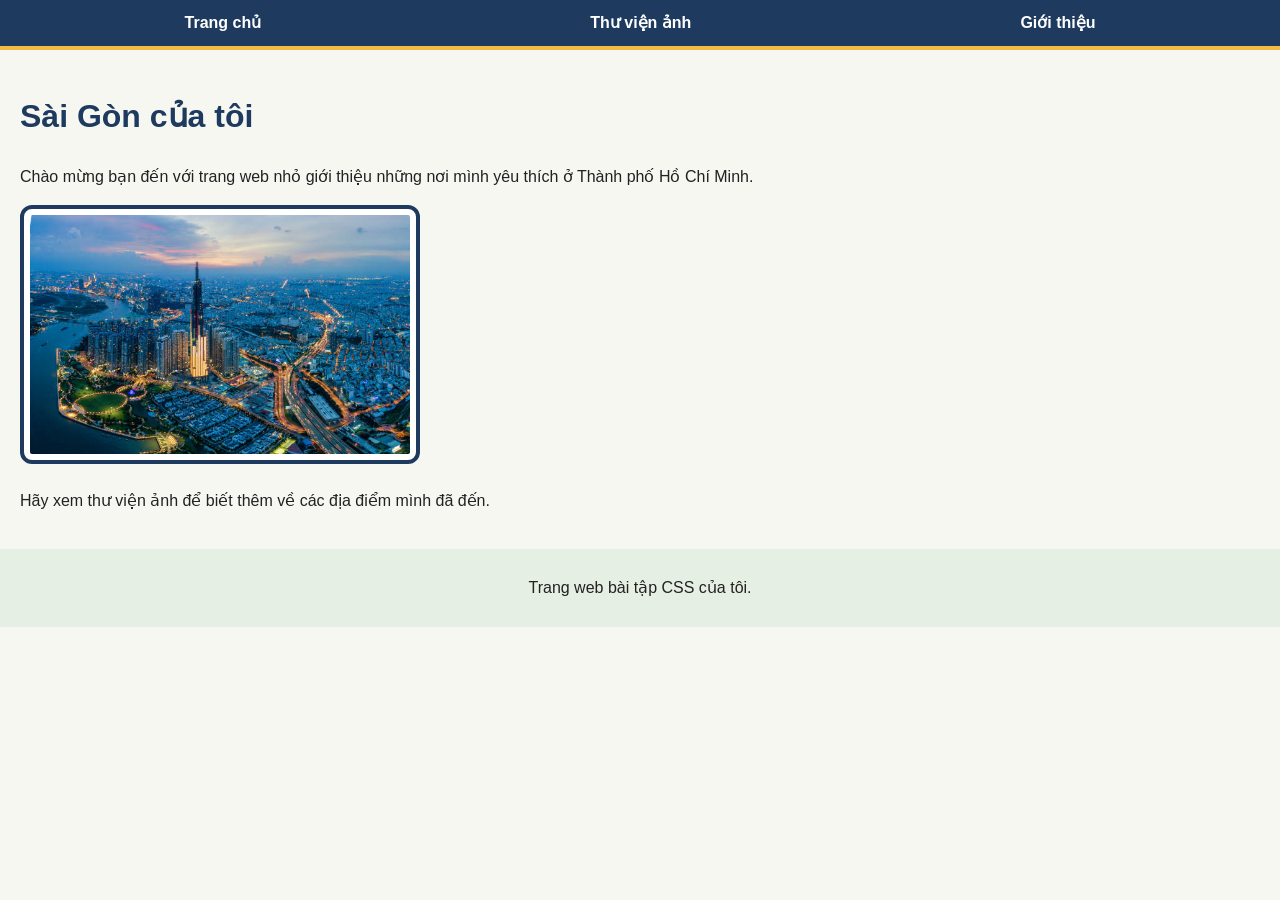
<file: Index.html>
<!DOCTYPE html>
<html lang="vi">

<head>
  <meta charset="utf-8">
  <meta name="viewport" content="width=device-width, initial-scale=1">
  <title>Trang chủ - Sài Gòn của tôi</title>
  <link rel="stylesheet" href="css/style.css">
</head>

<body>
  <a class="skip-link" href="#main">Chuyển đến Nội dung chính</a>
  <header>
    <nav>
      <ul>
        <li><a href="index.html">Trang chủ</a></li>
        <li><a href="gallery.html">Thư viện ảnh</a></li>
        <li><a href="about.html">Giới thiệu</a></li>
      </ul>
    </nav>
  </header>
  <main id="main">
    <h1>Sài Gòn của tôi</h1>
    <p>Chào mừng bạn đến với trang web nhỏ giới thiệu những nơi mình yêu thích ở Thành phố Hồ Chí Minh.</p>
    <img src="images/photo1.jpg" width="400" alt="The Whole Sai Gon">
    <p>Hãy xem thư viện ảnh để biết thêm về các địa điểm mình đã đến.</p>
  </main>
  <footer>
    <p>Trang web bài tập CSS của tôi.</p>
  </footer>

</body>

</html>
</file>
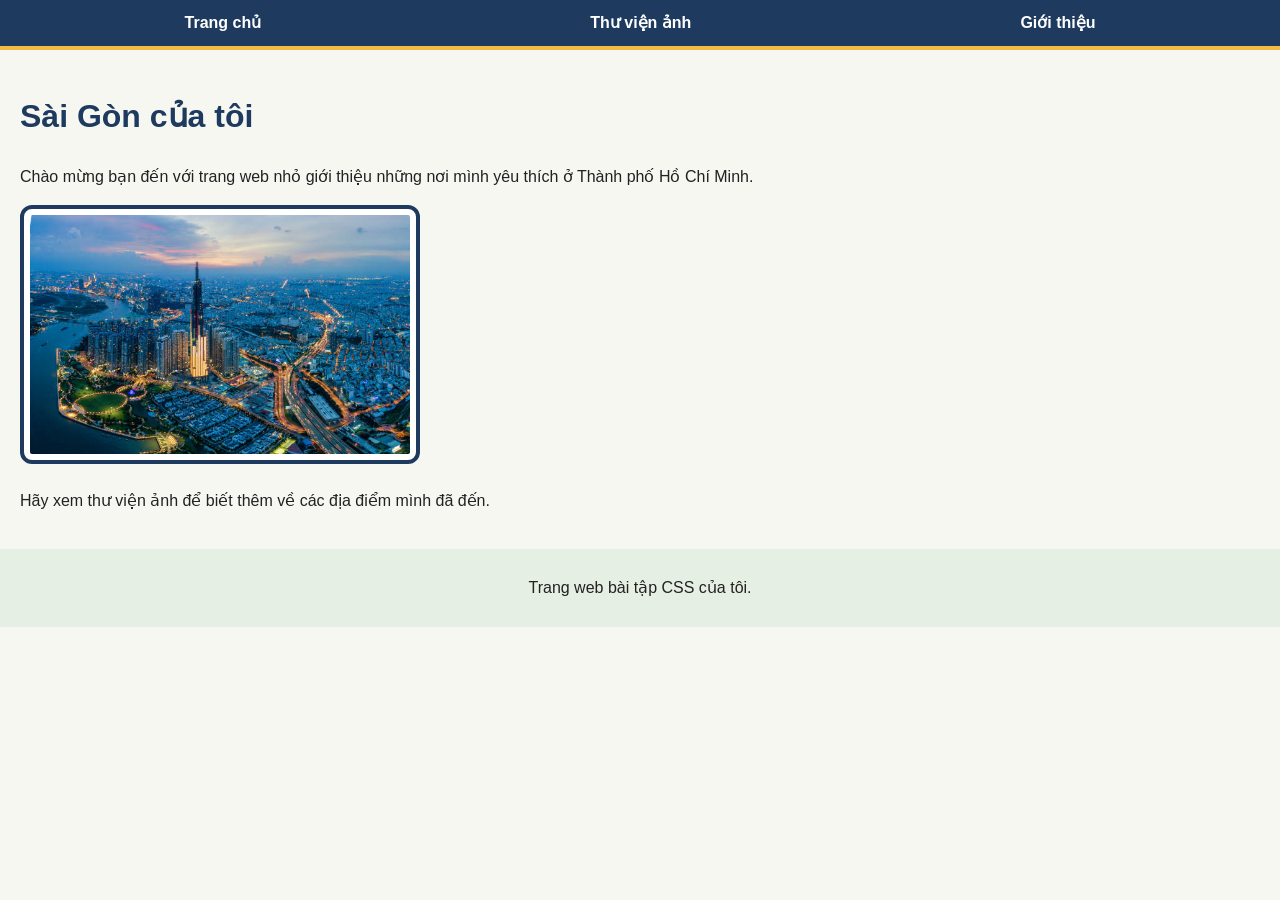
<file: index.html>
<!DOCTYPE html>
<html lang="vi">

<head>
  <meta charset="utf-8">
  <meta name="viewport" content="width=device-width, initial-scale=1">
  <title>Trang chủ - Sài Gòn của tôi</title>
  <link rel="stylesheet" href="css/style.css">
</head>

<body>
  <a class="skip-link" href="#main">Chuyển đến Nội dung chính</a>
  <header>
    <nav>
      <ul>
        <li><a href="index.html">Trang chủ</a></li>
        <li><a href="gallery.html">Thư viện ảnh</a></li>
        <li><a href="about.html">Giới thiệu</a></li>
      </ul>
    </nav>
  </header>
  <main id="main">
    <h1>Sài Gòn của tôi</h1>
    <p>Chào mừng bạn đến với trang web nhỏ giới thiệu những nơi mình yêu thích ở Thành phố Hồ Chí Minh.</p>
    <img src="images/photo1.jpg" width="400" alt="The Whole Sai Gon">
    <p>Hãy xem thư viện ảnh để biết thêm về các địa điểm mình đã đến.</p>
  </main>
  <footer>
    <p>Trang web bài tập CSS của tôi.</p>
  </footer>

</body>

</html>
</file>
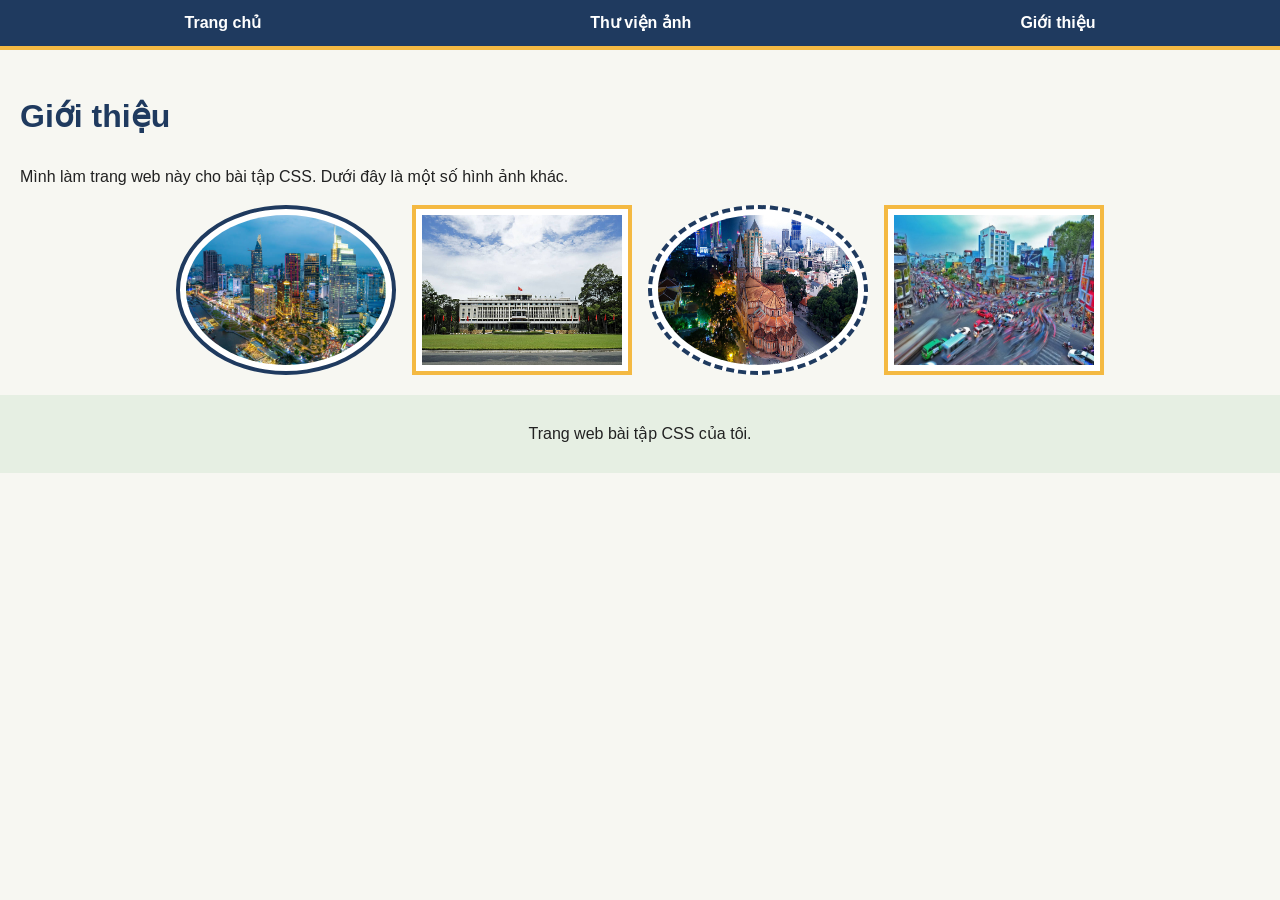
<file: About.html>
<!DOCTYPE html>
<html lang="vi">

<head>
  <meta charset="utf-8">
  <meta name="viewport" content="width=device-width, initial-scale=1">
  <title>Giới thiệu - Sài Gòn của tôi</title>
  <link rel="stylesheet" href="css/style.css">
</head>

<body>
  <a class="skip-link" href="#main">Chuyển đến Nội dung chính</a>
  <header>
    <nav>
      <ul>
        <li><a href="index.html">Trang chủ</a></li>
        <li><a href="gallery.html">Thư viện ảnh</a></li>
        <li><a href="about.html">Giới thiệu</a></li>
      </ul>
    </nav>
  </header>
  <main id="main">
    <h1>Giới thiệu</h1>
    <p>Mình làm trang web này cho bài tập CSS. Dưới đây là một số hình ảnh khác.</p>
    <div class="flex">
      <img src="images/photo2.jpg" alt="Sai Gon in the high view">
      <img src="images/photo3.jpg" alt="Dinh Doc Lap">
      <img src="images/photo4.jpg" alt="Nha Tho Duc Ba">
      <img src="images/photo5.jpg" alt="Sai Gon's Street">
    </div>
  </main>
  <footer>
    <p>Trang web bài tập CSS của tôi.</p>
  </footer>

</body>

</html>
</file>
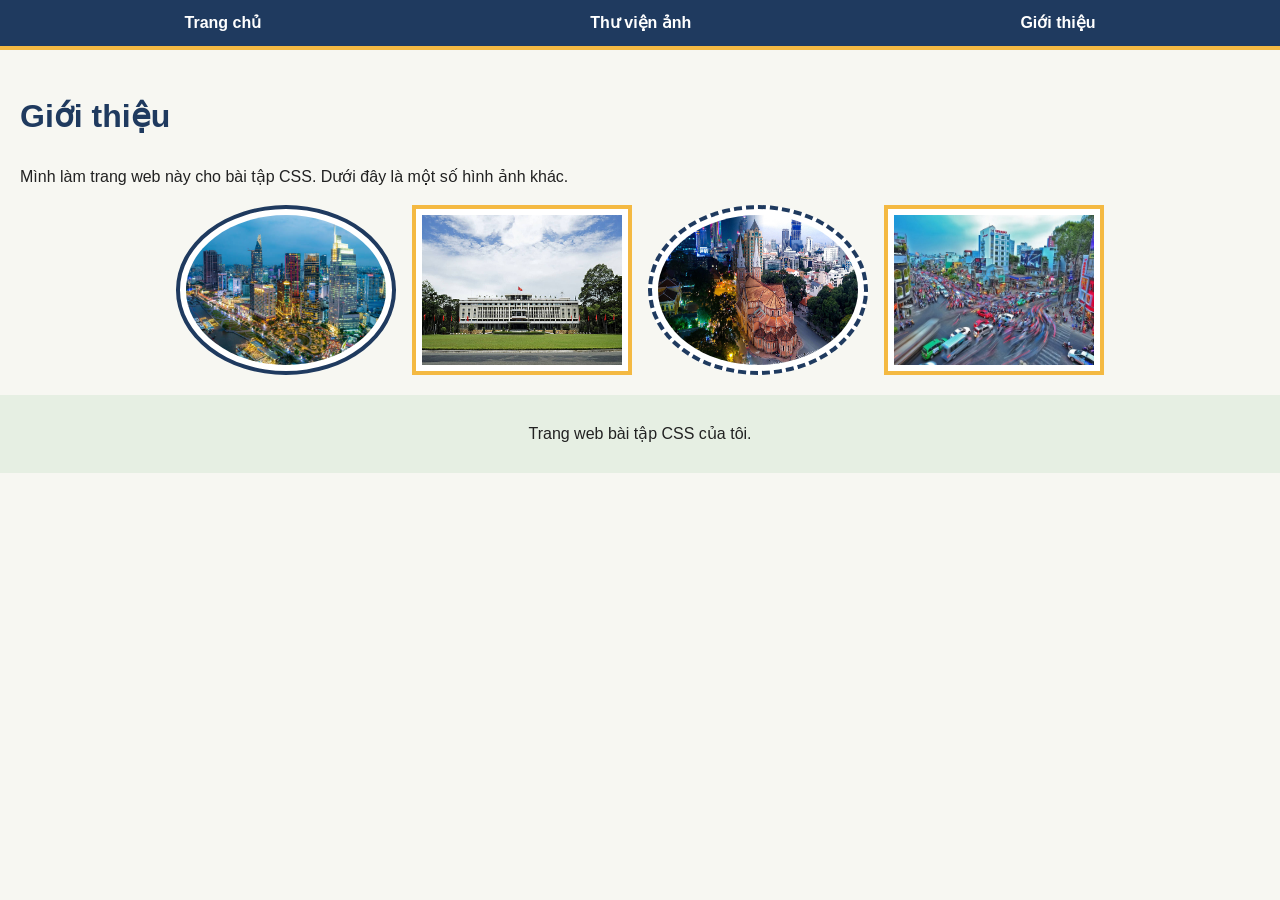
<file: about.html>
<!DOCTYPE html>
<html lang="vi">

<head>
  <meta charset="utf-8">
  <meta name="viewport" content="width=device-width, initial-scale=1">
  <title>Giới thiệu - Sài Gòn của tôi</title>
  <link rel="stylesheet" href="css/style.css">
</head>

<body>
  <a class="skip-link" href="#main">Chuyển đến Nội dung chính</a>
  <header>
    <nav>
      <ul>
        <li><a href="index.html">Trang chủ</a></li>
        <li><a href="gallery.html">Thư viện ảnh</a></li>
        <li><a href="about.html">Giới thiệu</a></li>
      </ul>
    </nav>
  </header>
  <main id="main">
    <h1>Giới thiệu</h1>
    <p>Mình làm trang web này cho bài tập CSS. Dưới đây là một số hình ảnh khác.</p>
    <div class="flex">
      <img src="images/photo2.jpg" alt="Sai Gon in the high view">
      <img src="images/photo3.jpg" alt="Dinh Doc Lap">
      <img src="images/photo4.jpg" alt="Nha Tho Duc Ba">
      <img src="images/photo5.jpg" alt="Sai Gon's Street">
    </div>
  </main>
  <footer>
    <p>Trang web bài tập CSS của tôi.</p>
  </footer>

</body>

</html>
</file>
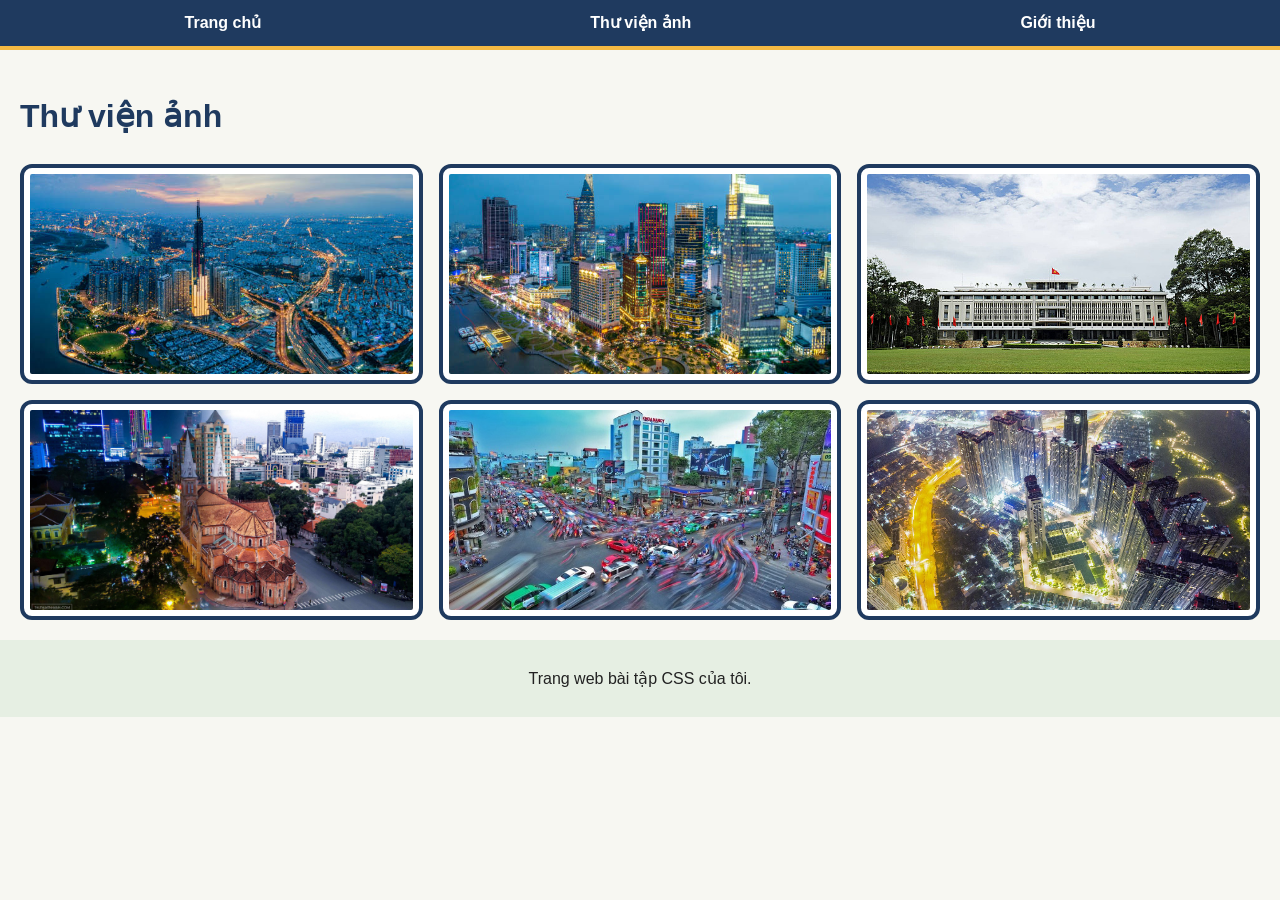
<file: Gallery.html>
<!DOCTYPE html>
<html lang="vi">

<head>
  <meta charset="utf-8">
  <meta name="viewport" content="width=device-width, initial-scale=1">
  <title>Thư viện ảnh - Sài Gòn của tôi</title>
  <link rel="stylesheet" href="css/style.css">
</head>

<body>
  <a class="skip-link" href="#main">Chuyển đến Nội dung chính</a>
  <header>
    <nav>
      <ul>
        <li><a href="index.html">Trang chủ</a></li>
        <li><a href="gallery.html">Thư viện ảnh</a></li>
        <li><a href="about.html">Giới thiệu</a></li>
      </ul>
    </nav>
  </header>
  <main id="main">
    <h1>Thư viện ảnh</h1>
    <div class="grid">
      <img src="images/photo1.jpg" alt="Sai Gon in the high view">
      <img src="images/photo2.jpg" alt="Another view of Sai Gon">
      <img src="images/photo3.jpg" alt="Dinh Doc Lap">
      <img src="images/photo4.jpg" alt="Nha Tho Duc Ba">
      <img src="images/photo5.jpg" alt="Sai Gon's Street">
      <img src="images/photo6.jpg" alt="Best view of Sai Gon">
    </div>
  </main>
  <footer>
    <p>Trang web bài tập CSS của tôi.</p>
  </footer>

</body>

</html>
</file>
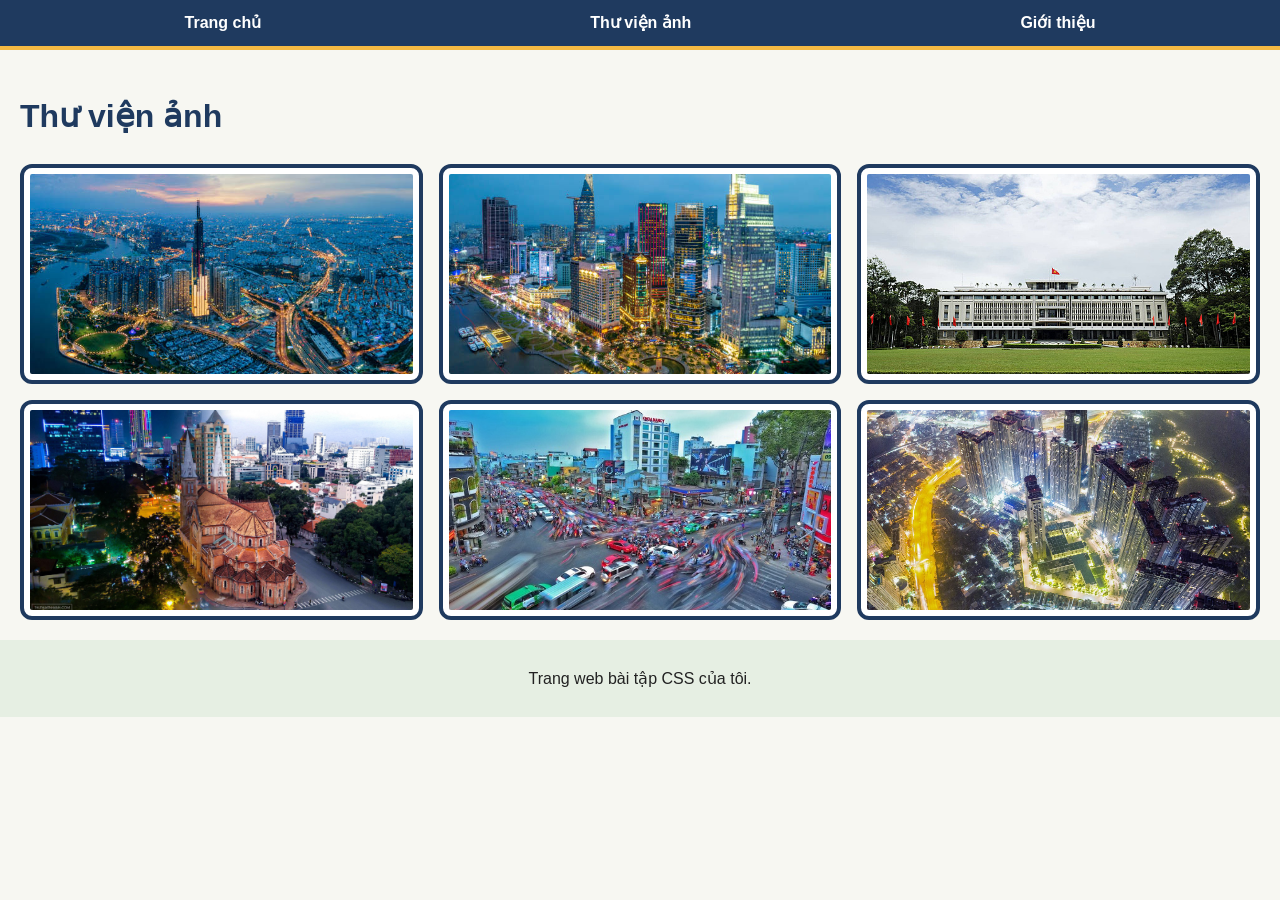
<file: gallery.html>
<!DOCTYPE html>
<html lang="vi">

<head>
  <meta charset="utf-8">
  <meta name="viewport" content="width=device-width, initial-scale=1">
  <title>Thư viện ảnh - Sài Gòn của tôi</title>
  <link rel="stylesheet" href="css/style.css">
</head>

<body>
  <a class="skip-link" href="#main">Chuyển đến Nội dung chính</a>
  <header>
    <nav>
      <ul>
        <li><a href="index.html">Trang chủ</a></li>
        <li><a href="gallery.html">Thư viện ảnh</a></li>
        <li><a href="about.html">Giới thiệu</a></li>
      </ul>
    </nav>
  </header>
  <main id="main">
    <h1>Thư viện ảnh</h1>
    <div class="grid">
      <img src="images/photo1.jpg" alt="Sai Gon in the high view">
      <img src="images/photo2.jpg" alt="Another view of Sai Gon">
      <img src="images/photo3.jpg" alt="Dinh Doc Lap">
      <img src="images/photo4.jpg" alt="Nha Tho Duc Ba">
      <img src="images/photo5.jpg" alt="Sai Gon's Street">
      <img src="images/photo6.jpg" alt="Best view of Sai Gon">
    </div>
  </main>
  <footer>
    <p>Trang web bài tập CSS của tôi.</p>
  </footer>

</body>

</html>
</file>
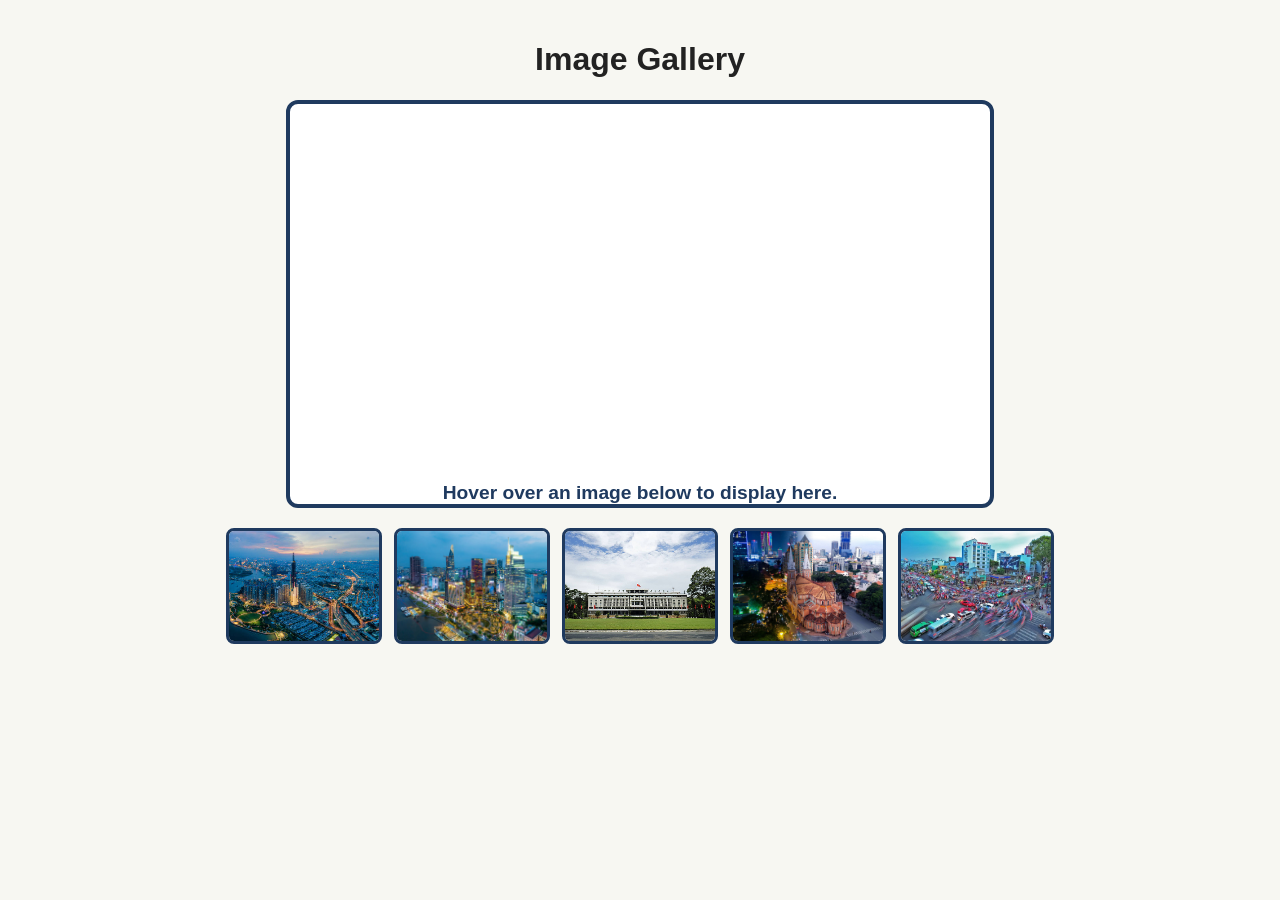
<file: index2.html>
<!DOCTYPE html>
<html lang="en">

<head>
  <meta charset="utf-8">
  <meta name="viewport" content="width=device-width, initial-scale=1">
  <title>Image Gallery</title>
  <style>
    body {
      font-family: Arial, Helvetica, sans-serif;
      margin: 0;
      padding: 20px;
      background-color: #f7f7f2;
      color: #222222;
      text-align: center;
    }

    /* Khung hiển thị ảnh lớn */
    #image {
      width: 80%;
      max-width: 700px;
      height: 400px;
      margin: 0 auto 20px;
      border: 4px solid #1f3a5f;
      border-radius: 12px;
      background-color: #ffffff;
      background-repeat: no-repeat;
      background-position: center;
      background-size: cover;
      display: flex;
      align-items: flex-end;
      justify-content: center;
      font-size: 1.2em;
      font-weight: bold;
      color: #1f3a5f;
    }

    /* Dải ảnh nhỏ */
    .gallery {
      display: flex;
      flex-wrap: wrap;
      justify-content: center;
      gap: 12px;
    }

    .preview {
      width: 150px;
      height: 110px;
      object-fit: cover;
      border: 3px solid #1f3a5f;
      border-radius: 8px;
      cursor: pointer;
    }

    .preview:hover,
    .preview:focus {
      border-color: #f4b942;
      outline: none;
    }
  </style>
</head>

<body>
  <h1>Image Gallery</h1>

  <div id="image">Hover over an image below to display here.</div>

  <div class="gallery">
    <img class="preview" src="images/photo1.jpg" alt="Best view of Sai Gon"
         onmouseover="upDate(this)" onmouseout="unDo()">
    <img class="preview" src="images/photo2.jpg" alt="Another view of Sai Gon"
         onmouseover="upDate(this)" onmouseout="unDo()">
    <img class="preview" src="images/photo3.jpg" alt="Dinh Doc Lap"
         onmouseover="upDate(this)" onmouseout="unDo()">
    <img class="preview" src="images/photo4.jpg" alt="Nha Tho Duc Ba"
         onmouseover="upDate(this)" onmouseout="unDo()">
    <img class="preview" src="images/photo5.jpg" alt="Sai Gon's Street"
         onmouseover="upDate(this)" onmouseout="unDo()">
  </div>

  <script>
    // Bước 3: hàm upDate - chạy khi chuột đi vào một ảnh nhỏ
    function upDate(previewPic) {
      // 3a. Kiểm tra sự kiện có chạy không
      console.log("upDate was called");

      // 3b. In thông tin của ảnh
      console.log(previewPic.alt);
      console.log(previewPic.src);

      // 3c. Đổi chữ của div có id "image" thành alt của ảnh
      document.getElementById("image").innerHTML = previewPic.alt;

      // 3e. Đổi ảnh nền của div có id "image" thành ảnh đang trỏ vào
      document.getElementById("image").style.backgroundImage =
        "url(" + previewPic.src + ")";
    }

    // Bước 4: hàm unDo - chạy khi chuột rời khỏi ảnh nhỏ
    function unDo() {
      console.log("unDo was called");

      // 4a. Trả ảnh nền về giá trị ban đầu
      document.getElementById("image").style.backgroundImage = "url('')";

      // 4b. Trả chữ về nội dung ban đầu
      document.getElementById("image").innerHTML =
        "Hover over an image below to display here.";
    }
  </script>
</body>

</html>
</file>
<file: css/style.css>
/* ===== Nền tảng ===== */
body {
  font-family: Arial, Helvetica, sans-serif;
  line-height: 1.6;
  margin: 0;
  background-color: #f7f7f2;
  color: #222222;
}

main {
  padding: 20px;
}

h1 {
  color: #1f3a5f;
}

/* ===== Bước 3: liên kết "Chuyển đến Nội dung chính" =====
   Dùng position để giấu ngoài màn hình, chỉ hiện khi được focus */
.skip-link {
  position: absolute;
  left: -9999px;
  top: 0;
  background-color: #ffff99;
  color: #000000;
  padding: 10px 16px;
  z-index: 100;
}

.skip-link:focus {
  left: 0;
}

/* ===== Bước 4 + 7: thanh điều hướng (flex, hơn 3 thuộc tính) ===== */
nav {
  background-color: #1f3a5f;
  padding: 10px 20px;
  border-bottom: 4px solid #f4b942;
}

nav ul {
  display: flex;
  justify-content: space-around;
  list-style: none;
  margin: 0;
  padding: 0;
}

nav a {
  color: #ffffff;
  text-decoration: none;
  font-weight: bold;
  padding: 8px 14px;
  border-radius: 6px;
}

/* ===== Bước 8: lớp giả :hover (có chuyển đổi) ===== */
nav a:hover {
  background-color: #f4b942;
  color: #1f3a5f;
  transition: background-color 0.3s ease, color 0.3s ease;
}

/* ===== Bước 5: mô hình hộp cho tất cả hình ảnh ===== */
img {
  border: 4px solid #1f3a5f;
  padding: 6px;
  border-radius: 12px;
  background-color: #ffffff;
  max-width: 100%;
  box-sizing: border-box;
}

/* ===== Bước 6: grid (3 cột) ===== */
.grid {
  display: grid;
  grid-template-columns: repeat(3, 1fr);
  gap: 16px;
}

.grid img {
  width: 100%;
  height: 220px;
  object-fit: cover;
}

/* Hiệu ứng di chuột trên ảnh trong lưới */
.grid img:hover {
  transform: scale(1.05);
  border-color: #f4b942;
  transition: transform 0.3s ease, border-color 0.3s ease;
}

/* ===== Bước 7: flex ===== */
.flex {
  display: flex;
  flex-wrap: wrap;
  justify-content: center;
  gap: 16px;
}

.flex img {
  width: 220px;
}

/* ===== Bước 9: nth-child - mỗi ảnh một kiểu bo góc khác nhau ===== */
.flex img:nth-child(odd) {
  border-radius: 50%;
}

.flex img:nth-child(even) {
  border-radius: 0;
  border-color: #f4b942;
}

.flex img:nth-child(3n) {
  border-style: dashed;
}

/* ===== Chân trang ===== */
footer {
  background-color: #e6efe3;
  padding: 10px 20px;
  text-align: center;
}

/* Màn hình nhỏ: lưới còn 1 cột */
@media (max-width: 600px) {
  .grid {
    grid-template-columns: 1fr;
  }
}
</file>
